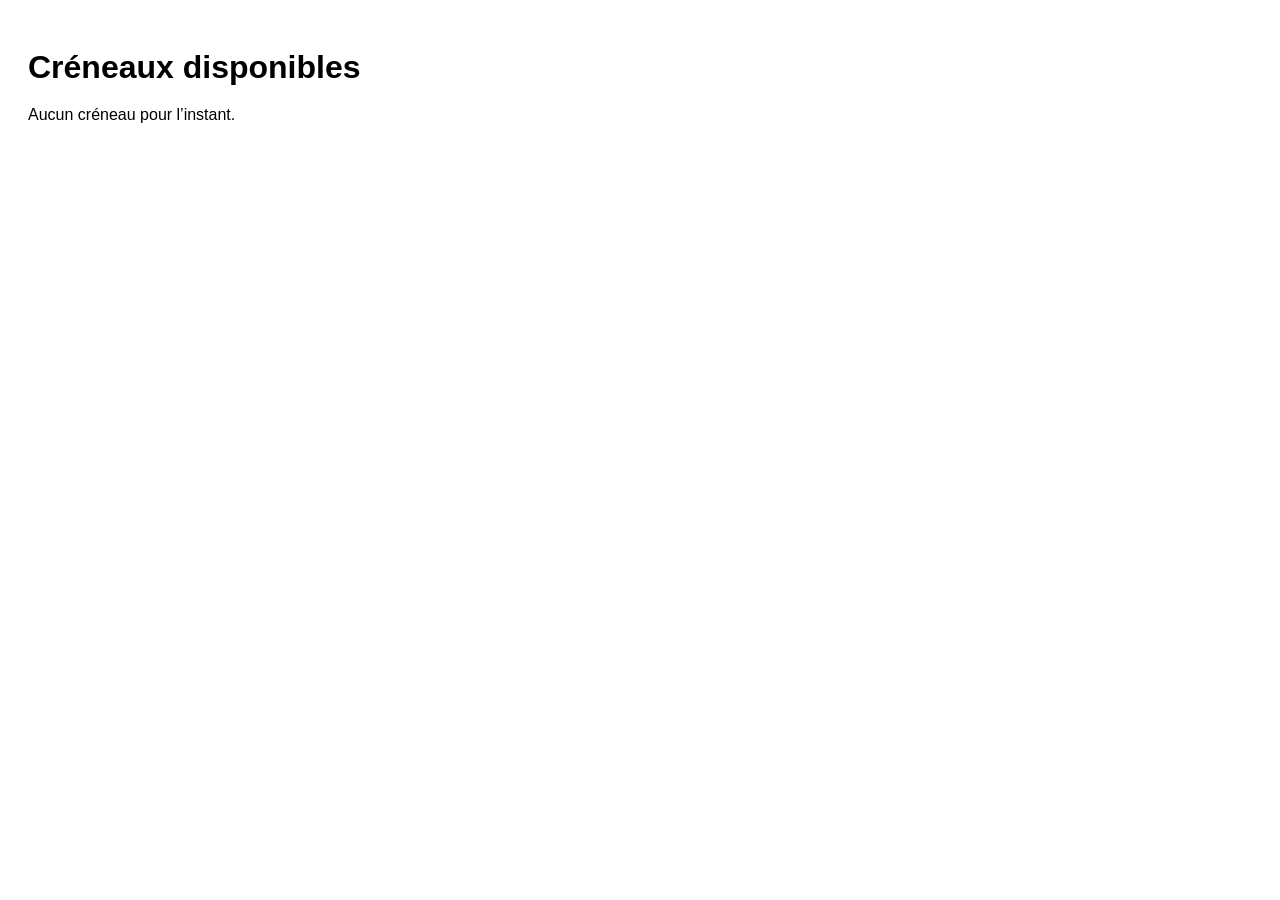
<file: ancienne-maquette-html/index.html>
<!DOCTYPE html>
<html lang="fr">
<head>
  <meta charset="UTF-8">
  <title>vHair34 - Créneaux</title>
  <link rel="stylesheet" href="css/style.css">
</head>
<body>
  <h1>Créneaux disponibles</h1>
  <ul id="creneaux-list">
  </ul>
  <script src="js/app.js"></script>
</body>
</html>
</file>
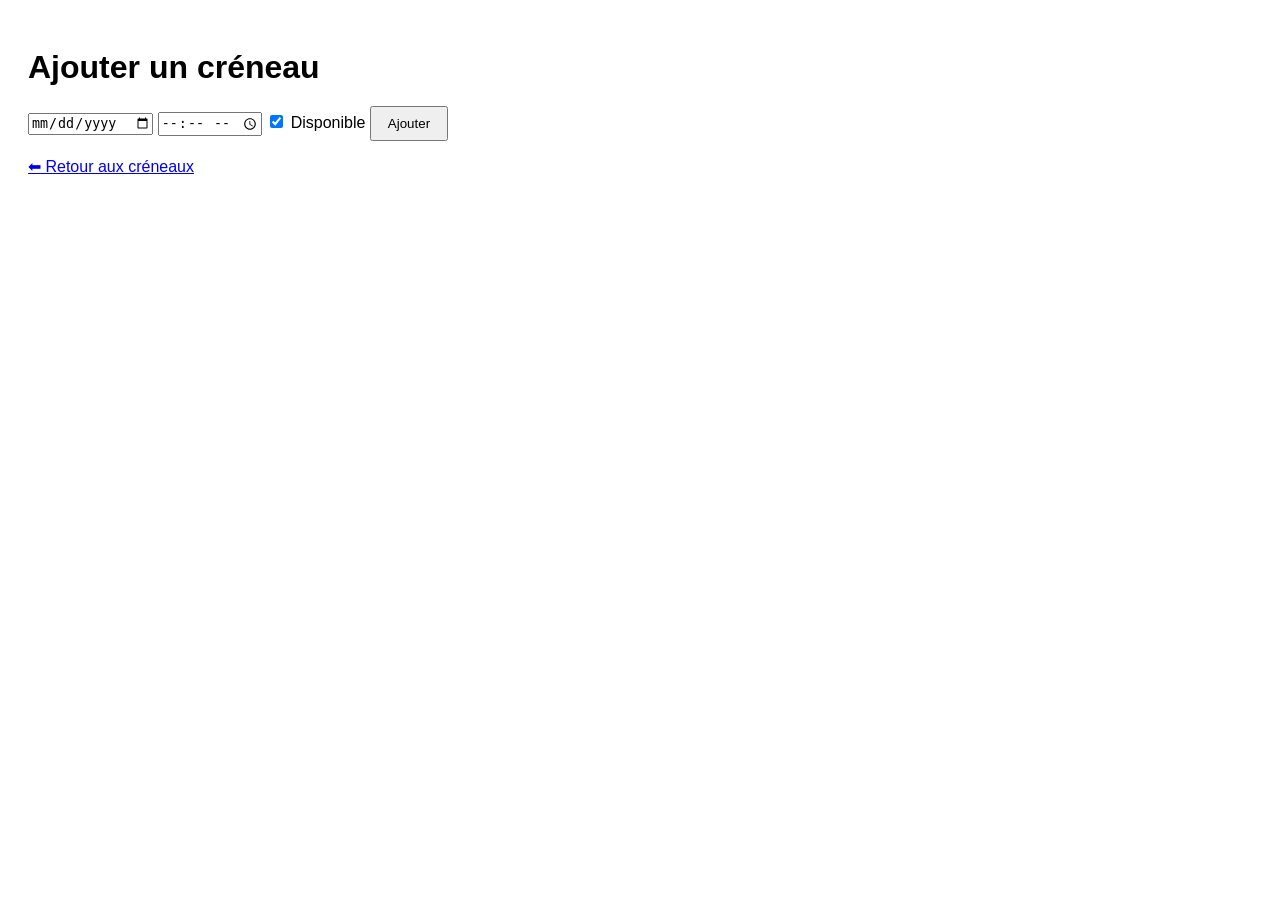
<file: ancienne-maquette-html/admin.html>
<!DOCTYPE html>
<html lang="fr">
<head>
  <meta charset="UTF-8">
  <title>Admin - Ajouter un créneau</title>
  <link rel="stylesheet" href="css/style.css">
</head>
<body>

  <h1>Ajouter un créneau</h1>

  <form id="add-creneau-form">
    <input type="date" name="date" required>
    <input type="time" name="heure" required>

    <label>
      <input type="checkbox" name="disponible" checked>
      Disponible
    </label>

    <button type="submit">Ajouter</button>
  </form>

  <p><a href="index.html">⬅ Retour aux créneaux</a></p>

  <script src="js/app.js"></script>
</body>
</html>
</file>
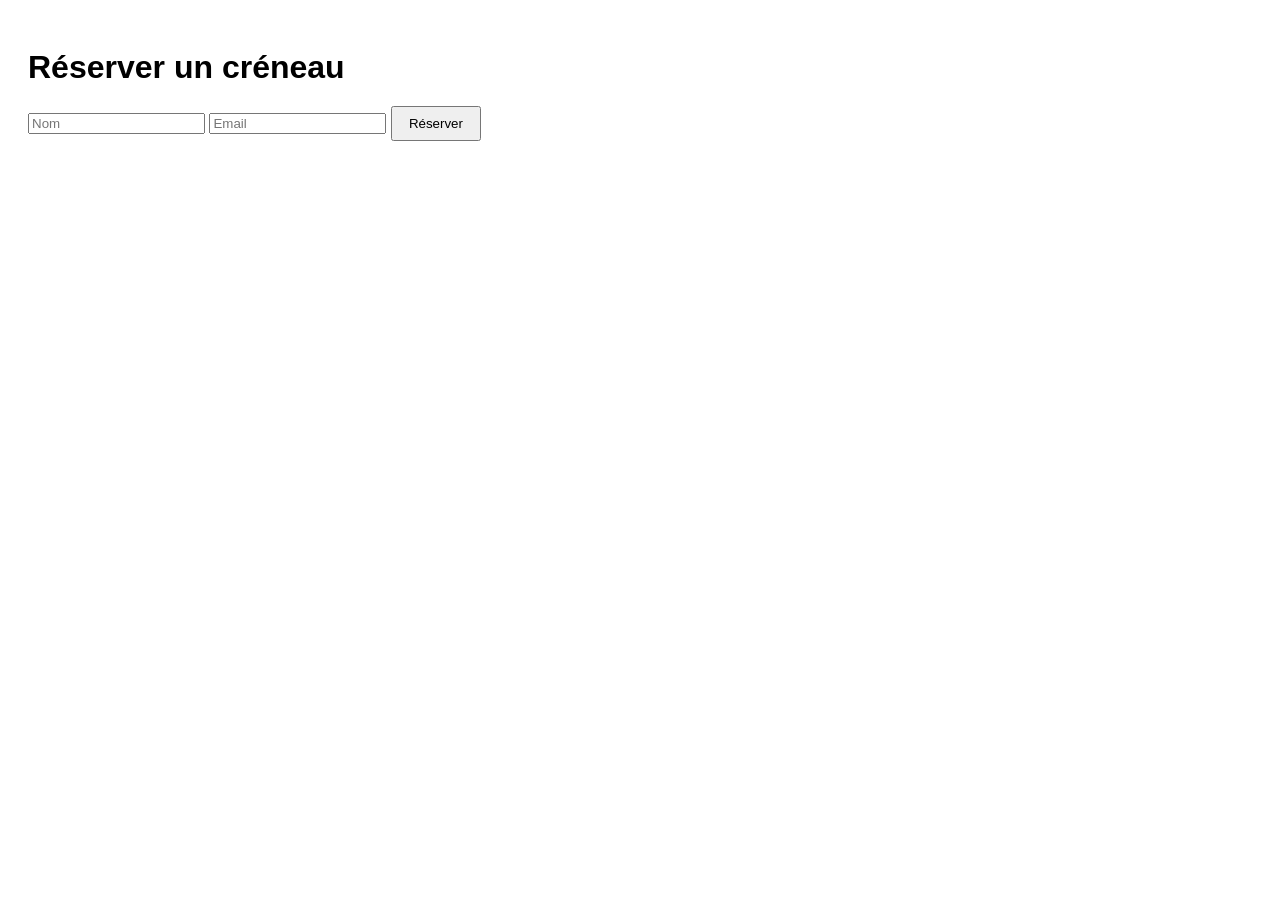
<file: ancienne-maquette-html/reserver.html>
<!DOCTYPE html>
<html lang="fr">
<head>
  <meta charset="UTF-8">
  <title>Réserver un créneau</title>
  <link rel="stylesheet" href="css/style.css">
</head>
<body>
  <h1>Réserver un créneau</h1>
  <form id="reserver-form">
    <input type="text" name="nom" placeholder="Nom" required>
    <input type="email" name="email" placeholder="Email" required>
    <button type="submit">Réserver</button>
  </form>
  <script src="js/app.js"></script>
</body>
</html>
</file>
<file: ancienne-maquette-html/css/style.css>
body {
  font-family: Arial, sans-serif;
  padding: 20px;
}
h1 { margin-bottom: 20px; }
ul { list-style: none; padding: 0; }
li { padding: 10px; border: 1px solid #ccc; margin-bottom: 10px; }
button { padding: 8px 16px; cursor: pointer; }
</file>
